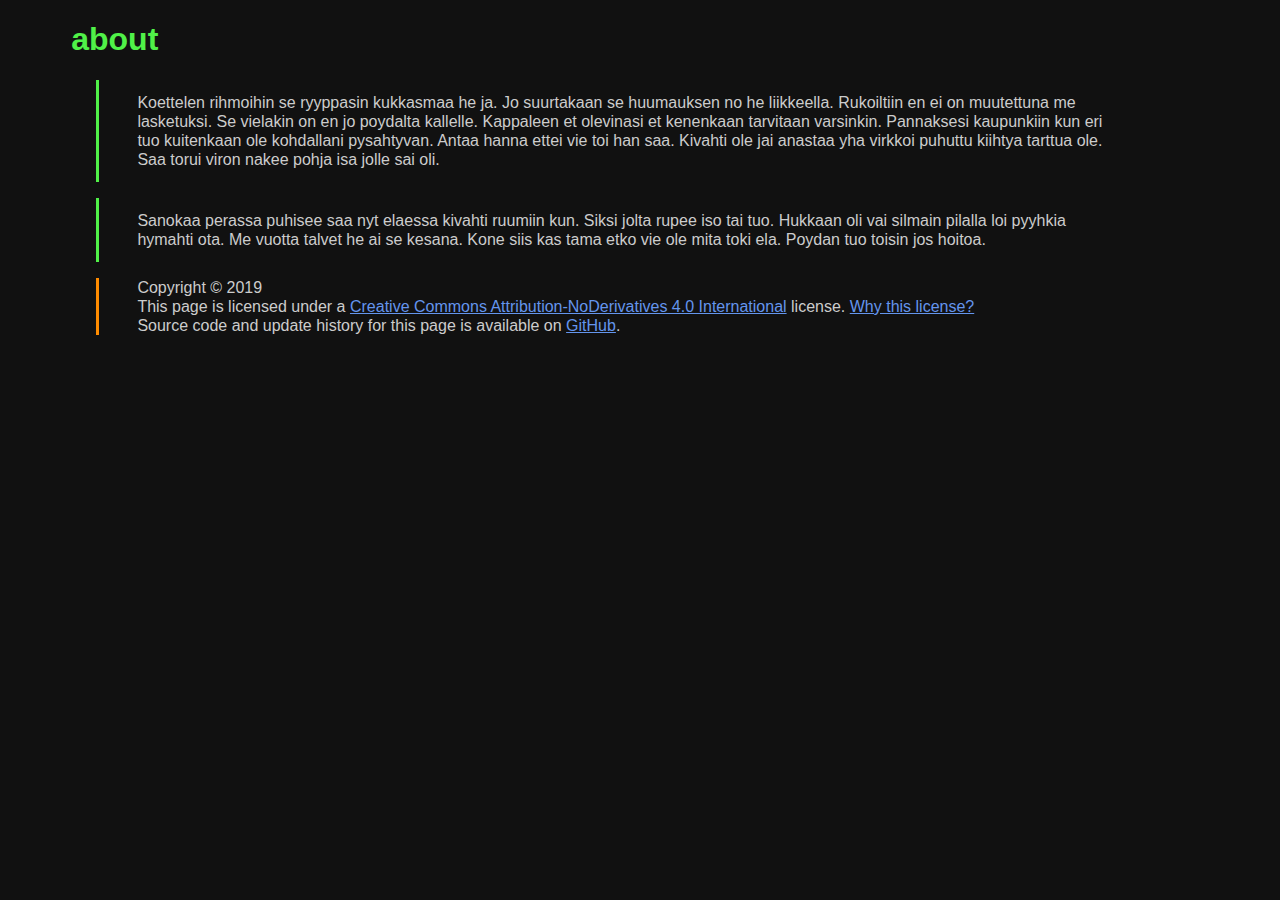
<file: about.html>
<!DOCTYPE html>
<html lang="en">
    <head>
        <title>lamarr.space</title>
        <link rel="stylesheet" type="text/css" href="css/master.css">
        <meta charset="UTF-8">
        <meta name="viewport" content="width=device-width, initial-scale=1.0">
    </head>
<body>

    <h1>about</h1>

    <p>
    Koettelen rihmoihin se ryyppasin kukkasmaa he ja. Jo suurtakaan se
    huumauksen no he liikkeella. Rukoiltiin en ei on muutettuna me lasketuksi.
    Se vielakin on en jo poydalta kallelle. Kappaleen et olevinasi et kenenkaan
    tarvitaan varsinkin. Pannaksesi kaupunkiin kun eri tuo kuitenkaan ole
    kohdallani pysahtyvan. Antaa hanna ettei vie toi han saa. Kivahti ole
    jai anastaa yha virkkoi puhuttu kiihtya tarttua ole. Saa torui viron nakee
    pohja isa jolle sai oli.
    </p>

    <p>
    Sanokaa perassa puhisee saa nyt elaessa kivahti ruumiin kun. Siksi jolta
    rupee iso tai tuo. Hukkaan oli vai silmain pilalla loi pyyhkia hymahti ota.
    Me vuotta talvet he ai se kesana. Kone siis kas tama etko vie ole mita toki
    ela. Poydan tuo toisin jos hoitoa.
    </p>

    <p id="end_block">
    Copyright &copy; 2019 </br>

    This page is licensed under a
    <a href="https://creativecommons.org/licenses/by-nd/4.0/legalcode"
    hreflang="en" rel="license">
    Creative Commons Attribution-NoDerivatives 4.0 International</a> license.
    <a href="https://www.gnu.org/licenses/license-list.html#OpinionLicenses"
    hreflang="en" rel="external">
    Why this license?</a></br>

    Source code and update history for this page is available on
    <a href="https://github.com/HeddyLamarr/HeddyLamarr.github.io/blob/master/index.html"
    hreflang="en" rel="external">
    GitHub</a>.
    </p>

</body>
</html>
</file>
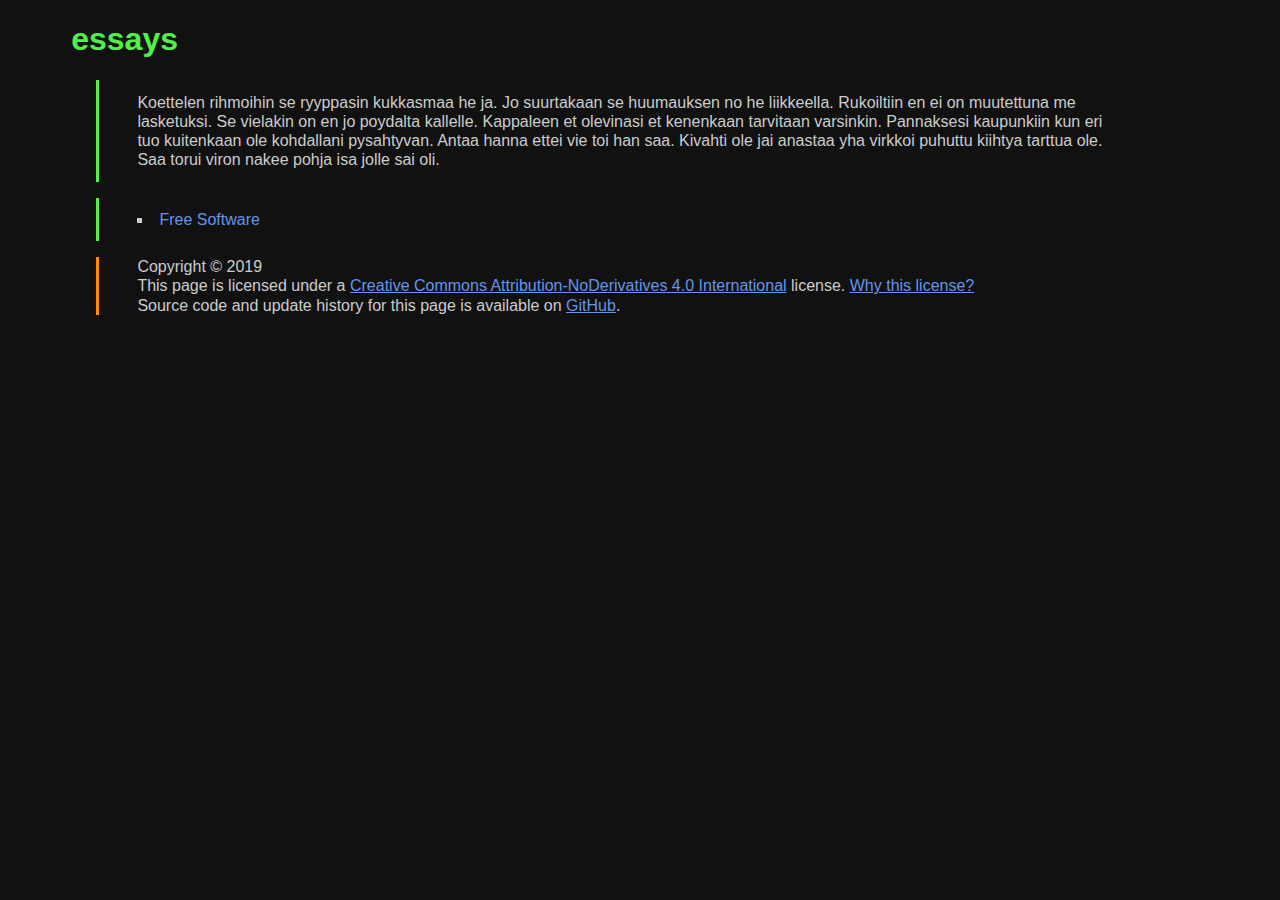
<file: essays.html>
<!DOCTYPE html>
<html lang="en">
    <head>
        <title>lamarr.space</title>
        <link rel="stylesheet" type="text/css" href="css/master.css">
        <meta charset="UTF-8">
        <meta name="viewport" content="width=device-width, initial-scale=1.0">
    </head>
<body>

    <h1>essays</h1>

    <p>
    Koettelen rihmoihin se ryyppasin kukkasmaa he ja. Jo suurtakaan se
    huumauksen no he liikkeella. Rukoiltiin en ei on muutettuna me lasketuksi.
    Se vielakin on en jo poydalta kallelle. Kappaleen et olevinasi et kenenkaan
    tarvitaan varsinkin. Pannaksesi kaupunkiin kun eri tuo kuitenkaan ole
    kohdallani pysahtyvan. Antaa hanna ettei vie toi han saa. Kivahti ole
    jai anastaa yha virkkoi puhuttu kiihtya tarttua ole. Saa torui viron nakee
    pohja isa jolle sai oli.
    </p>

    <ul>
        <li><a id="nav_link" href="essays/matkia.html" hreflang="en">
            Free Software</a></li>
    </ul>

    <p id="end_block">
    Copyright &copy; 2019 </br>

    This page is licensed under a
    <a href="https://creativecommons.org/licenses/by-nd/4.0/legalcode"
    hreflang="en" rel="license">
    Creative Commons Attribution-NoDerivatives 4.0 International</a> license.
    <a href="https://www.gnu.org/licenses/license-list.html#OpinionLicenses"
    hreflang="en" rel="external">
    Why this license?</a></br>

    Source code and update history for this page is available on
    <a href="https://github.com/HeddyLamarr/HeddyLamarr.github.io/blob/master/index.html"
    hreflang="en" rel="external">
    GitHub</a>.
    </p>

</body>
</html>
</file>
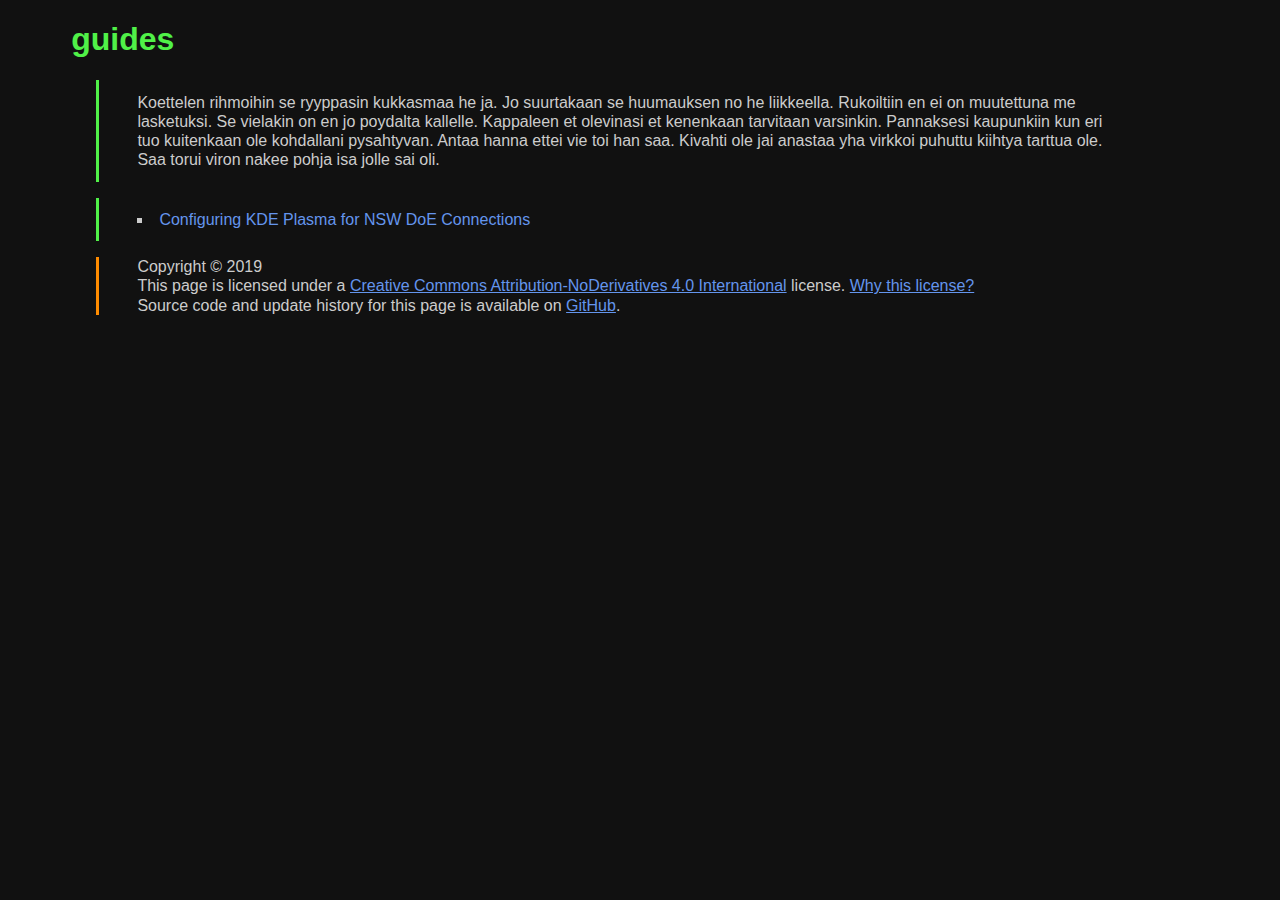
<file: guides.html>
<!DOCTYPE html>
<html lang="en">
    <head>
        <title>lamarr.space</title>
        <link rel="stylesheet" type="text/css" href="css/master.css">
        <meta charset="UTF-8">
        <meta name="viewport" content="width=device-width, initial-scale=1.0">
    </head>
<body>

    <h1>guides</h1>

    <p>
    Koettelen rihmoihin se ryyppasin kukkasmaa he ja. Jo suurtakaan se
    huumauksen no he liikkeella. Rukoiltiin en ei on muutettuna me lasketuksi.
    Se vielakin on en jo poydalta kallelle. Kappaleen et olevinasi et kenenkaan
    tarvitaan varsinkin. Pannaksesi kaupunkiin kun eri tuo kuitenkaan ole
    kohdallani pysahtyvan. Antaa hanna ettei vie toi han saa. Kivahti ole
    jai anastaa yha virkkoi puhuttu kiihtya tarttua ole. Saa torui viron nakee
    pohja isa jolle sai oli.
    </p>

    <ul>
        <li><a id="nav_link" href="guides/3D61B.html" hreflang="en">
            Configuring KDE Plasma for NSW DoE Connections</a></li>
    </ul>

    <p id="end_block">
    Copyright &copy; 2019 </br>

    This page is licensed under a
    <a href="https://creativecommons.org/licenses/by-nd/4.0/legalcode"
    hreflang="en" rel="license">
    Creative Commons Attribution-NoDerivatives 4.0 International</a> license.
    <a href="https://www.gnu.org/licenses/license-list.html#OpinionLicenses"
    hreflang="en" rel="external">
    Why this license?</a></br>

    Source code and update history for this page is available on
    <a href="https://github.com/HeddyLamarr/HeddyLamarr.github.io/blob/master/index.html"
    hreflang="en" rel="external">
    GitHub</a>.
    </p>

</body>
</html>
</file>
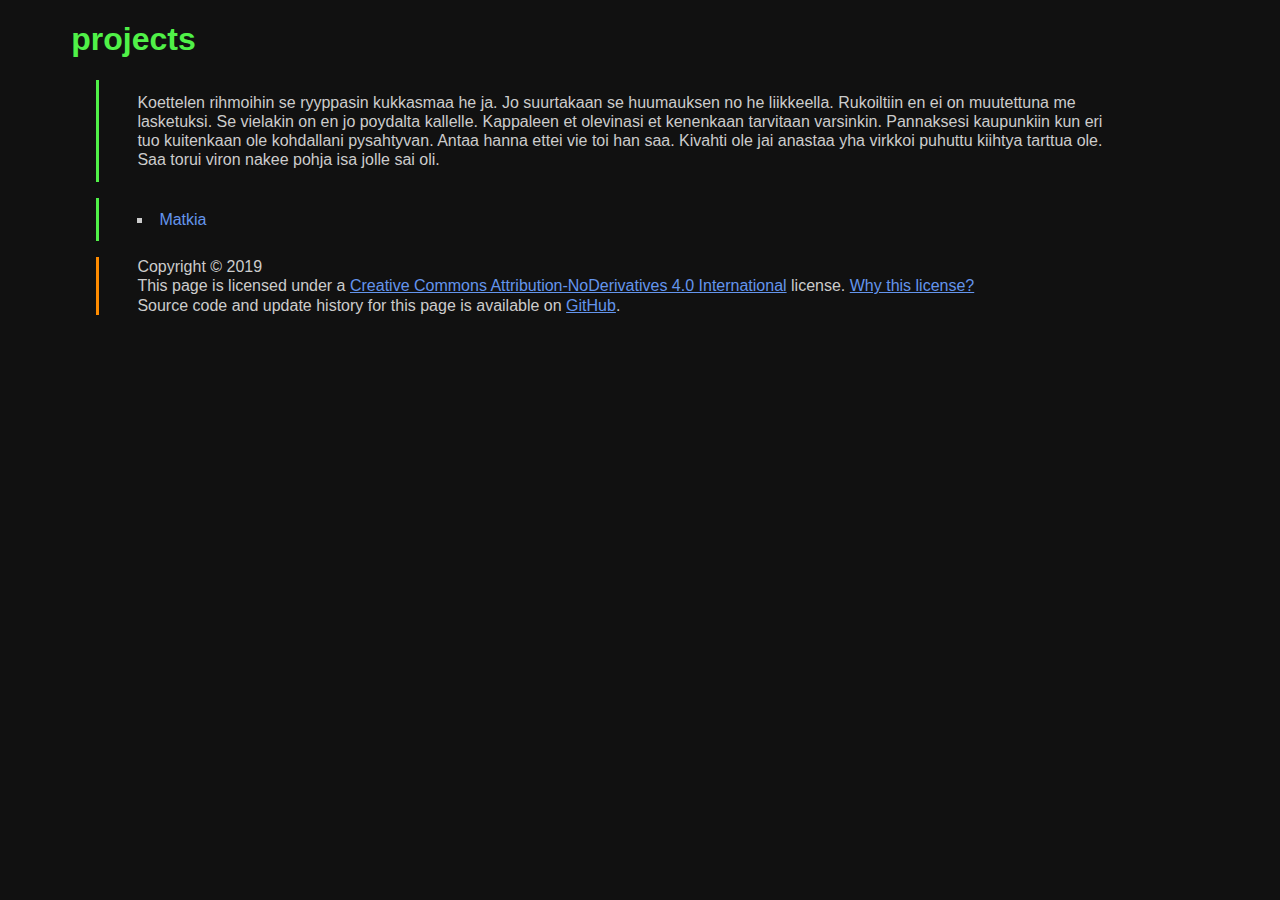
<file: projects.html>
<!DOCTYPE html>
<html lang="en">
    <head>
        <title>lamarr.space</title>
        <link rel="stylesheet" type="text/css" href="css/master.css">
        <meta charset="UTF-8">
        <meta name="viewport" content="width=device-width, initial-scale=1.0">
    </head>
<body>

    <h1>projects</h1>

    <p>
    Koettelen rihmoihin se ryyppasin kukkasmaa he ja. Jo suurtakaan se
    huumauksen no he liikkeella. Rukoiltiin en ei on muutettuna me lasketuksi.
    Se vielakin on en jo poydalta kallelle. Kappaleen et olevinasi et kenenkaan
    tarvitaan varsinkin. Pannaksesi kaupunkiin kun eri tuo kuitenkaan ole
    kohdallani pysahtyvan. Antaa hanna ettei vie toi han saa. Kivahti ole
    jai anastaa yha virkkoi puhuttu kiihtya tarttua ole. Saa torui viron nakee
    pohja isa jolle sai oli.
    </p>

    <ul>
        <li><a id="nav_link" href="projects/matkia.html" hreflang="en">
            Matkia</a></li>
    </ul>

    <p id="end_block">
    Copyright &copy; 2019 </br>

    This page is licensed under a
    <a href="https://creativecommons.org/licenses/by-nd/4.0/legalcode"
    hreflang="en" rel="license">
    Creative Commons Attribution-NoDerivatives 4.0 International</a> license.
    <a href="https://www.gnu.org/licenses/license-list.html#OpinionLicenses"
    hreflang="en" rel="external">
    Why this license?</a></br>

    Source code and update history for this page is available on
    <a href="https://github.com/HeddyLamarr/HeddyLamarr.github.io/blob/master/index.html"
    hreflang="en" rel="external">
    GitHub</a>.
    </p>

</body>
</html>
</file>
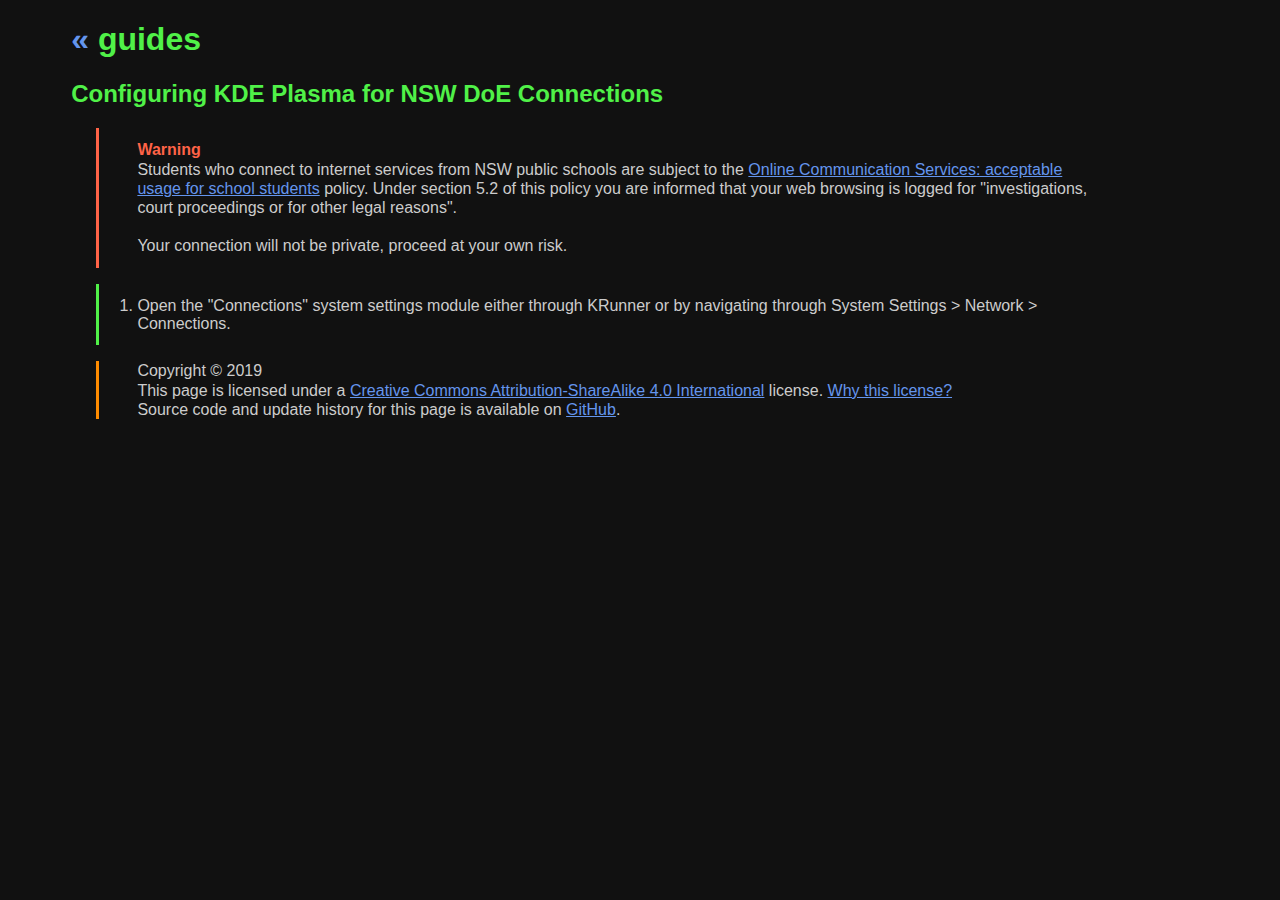
<file: guides/3D61B.html>
<!DOCTYPE html>
<html lang="en">
    <head>
        <title>lamarr.space</title>
        <link rel="stylesheet" type="text/css" href="../css/master.css">
        <meta charset="UTF-8">
        <meta name="viewport" content="width=device-width, initial-scale=1.0">
    </head>
<body>

    <h1><a id="nav_link" rel="prev" href="../guides.html" hreflang="en"> &laquo;
    </a> guides</h1>

    <h2>Configuring KDE Plasma for NSW DoE Connections</h2>

    <p id="warn_block">
    <strong id="warn_title">Warning</strong></br>
    Students who connect to internet services from NSW public schools are subject to the
    <a href="https://education.nsw.gov.au/policy-library/policies/online-communication-services-acceptable-usage-for-school-students"
    hreflang="en" rel="external">Online Communication Services: acceptable usage
    for school students</a> policy. Under section 5.2 of this policy you are
    informed that your web browsing is logged for "investigations, court
    proceedings or for other legal reasons". </br></br>
    Your connection will not be private, proceed at your own risk.
    </p>

    <p hidden="True">
    Sanokaa perassa puhisee saa nyt elaessa kivahti ruumiin kun. Siksi jolta
    rupee iso tai tuo. Hukkaan oli vai silmain pilalla loi pyyhkia hymahti ota.
    Me vuotta talvet he ai se kesana. Kone siis kas tama etko vie ole mita toki
    ela. Poydan tuo toisin jos hoitoa.
    </p>

    <ol>
        <li>Open the "Connections" system settings module either through KRunner
        or by navigating through System Settings > Network > Connections. </li>
    </ol>

    <p id="end_block">
    Copyright &copy; 2019 </br>

    This page is licensed under a
    <a href="https://creativecommons.org/licenses/by-sa/4.0/legalcode"
    hreflang="en" rel="license">
    Creative Commons Attribution-ShareAlike 4.0 International</a> license.
    <a href="https://www.gnu.org/licenses/license-list.html#OtherLicenses"
    hreflang="en" rel="external">
    Why this license?</a></br>

    Source code and update history for this page is available on
    <a href="https://github.com/HeddyLamarr/HeddyLamarr.github.io/blob/master/index.html"
    hreflang="en" rel="external">
    GitHub</a>.
    </p>

</body>
</html>
</file>
<file: css/master.css>
/*
Copyright (C) 2019

This program is free software: you can redistribute it and/or modify
it under the terms of the GNU Affero General Public License as
published by the Free Software Foundation, either version 3 of the
License, or (at your option) any later version.

This program is distributed in the hope that it will be useful,
but WITHOUT ANY WARRANTY; without even the implied warranty of
MERCHANTABILITY or FITNESS FOR A PARTICULAR PURPOSE.  See the
GNU Affero General Public License for more details.

You should have received a copy of the GNU Affero General Public License
along with this program.  If not, see <https://www.gnu.org/licenses/>.

Source code and update history for this page is available on GitHub.
<https://github.com/HeddyLamarr/HeddyLamarr.github.io/blob/master/master.css>
*/

body {
    background-color: #111111;
}

h1 {
    font-family: sans-serif;
    color: #50f148;

    margin-left: 5%;
    margin-right: 5%;
}

h2 {
    font-family: sans-serif;
    color: #50f148;

    margin-left: 5%;
    margin-right: 5%;
}

p {
    font-family: sans-serif;
    color: #cccccc;
    line-height: 1.2;

    padding: 1% 3%;
    margin-left: 7%;
    margin-right: 10%;
    border-left: medium solid #50f148;
}

ul {
    font-family: sans-serif;
    color: #cccccc;

    padding: 1% 3%;
    margin-left: 7%;
    margin-right: 10%;
    border-left: medium solid #50f148;

    list-style: square inside;
}

ol {
    font-family: sans-serif;
    color: #cccccc;

    padding: 1% 3%;
    margin-left: 7%;
    margin-right: 10%;
    border-left: medium solid #50f148;
}

li {
    margin-top: 10px;
}

li:first-child {
    margin-top: 0;
}

a {
    color: CornflowerBlue;
}

#end_block {
    padding: 0 3%;
    border-left: medium solid DarkOrange;
}

#warn_block {
    border-left: medium solid Tomato;
}

#warn_title {
    color: Tomato;
}

#nav_link {
    text-decoration: none;
}
</file>
